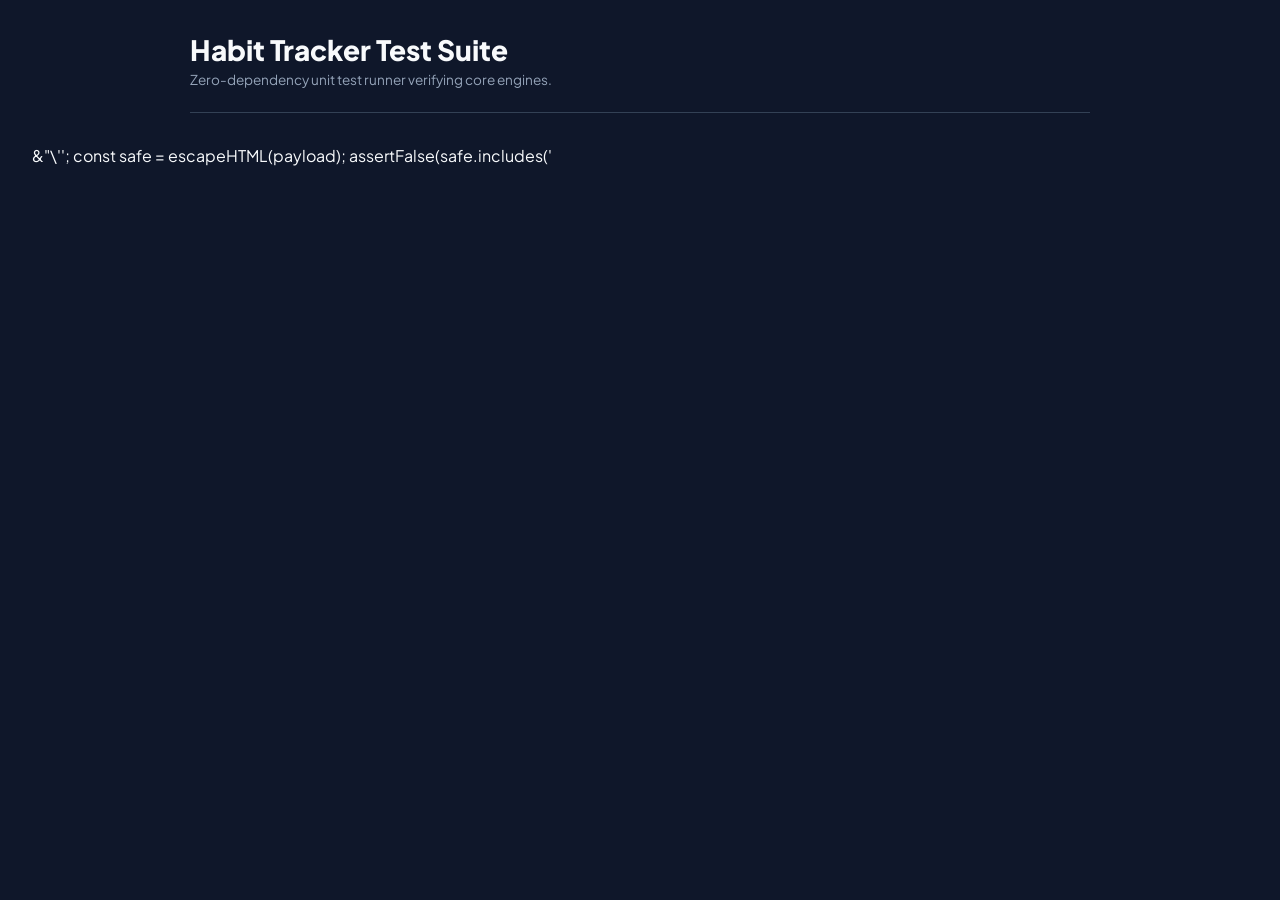
<file: tests.html>
<!DOCTYPE html>
<html lang="en">
<head>
  <meta charset="UTF-8">
  <meta name="viewport" content="width=device-width, initial-scale=1.0">
  <title>Habit Tracker • Automated Unit Test Runner</title>
  <link rel="icon" type="image/svg+xml" href="assets/icons/favicon.svg">
  <link rel="preconnect" href="https://fonts.googleapis.com">
  <link href="https://fonts.googleapis.com/css2?family=Plus+Jakarta+Sans:wght@400;600;700;800&family=JetBrains+Mono:wght@400;600&display=swap" rel="stylesheet">
  <style>
    :root {
      --bg: #0f172a;
      --surface: #1e293b;
      --border: #334155;
      --text: #f8fafc;
      --text-muted: #94a3b8;
      --success: #10b981;
      --danger: #ef4444;
      --accent: #38bdf8;
    }
    body {
      background: var(--bg);
      color: var(--text);
      font-family: 'Plus Jakarta Sans', sans-serif;
      padding: 2rem;
      margin: 0;
    }
    .test-container {
      max-width: 900px;
      margin: 0 auto;
    }
    .header {
      display: flex;
      justify-content: space-between;
      align-items: center;
      padding-bottom: 1.5rem;
      border-bottom: 1px solid var(--border);
      margin-bottom: 2rem;
    }
    h1 { margin: 0; font-size: 1.75rem; font-weight: 800; }
    .suite-card {
      background: var(--surface);
      border: 1px solid var(--border);
      border-radius: 12px;
      margin-bottom: 1.5rem;
      overflow: hidden;
    }
    .suite-header {
      padding: 1rem 1.25rem;
      background: rgba(255, 255, 255, 0.03);
      border-bottom: 1px solid var(--border);
      font-weight: 700;
      font-size: 1rem;
      display: flex;
      justify-content: space-between;
      align-items: center;
    }
    .test-item {
      padding: 0.85rem 1.25rem;
      border-bottom: 1px solid var(--border);
      display: flex;
      align-items: center;
      justify-content: space-between;
      font-size: 0.9rem;
    }
    .test-item:last-child { border-bottom: none; }
    .badge {
      font-family: 'JetBrains Mono', monospace;
      font-size: 0.75rem;
      padding: 3px 8px;
      border-radius: 9999px;
      font-weight: 700;
    }
    .badge-pass { background: rgba(16, 185, 129, 0.2); color: var(--success); }
    .badge-fail { background: rgba(239, 68, 68, 0.2); color: var(--danger); }
    .error-msg {
      font-family: 'JetBrains Mono', monospace;
      font-size: 0.78rem;
      color: var(--danger);
      margin-top: 4px;
    }
    .summary-bar {
      display: flex;
      gap: 1.5rem;
      font-weight: 700;
      font-size: 1.1rem;
    }
  </style>
</head>
<body>
  <div class="test-container">
    <div class="header">
      <div>
        <h1>Habit Tracker Test Suite</h1>
        <div style="color: var(--text-muted); font-size: 0.85rem; margin-top: 4px;">Zero-dependency unit test runner verifying core engines.</div>
      </div>
      <div class="summary-bar" id="summary-bar">
        <!-- Summary stats populated via script -->
      </div>
    </div>

    <div id="test-suites-container">
      <!-- Dynamic test output -->
    </div>
  </div>

  <script type="module">
    import { formatDate, parseDate, addDays, diffInDays, getDayOfWeek, escapeHTML } from './js/utils.js';
    import { calculateHabitStreak, isHabitScheduledOnDate } from './js/streaks.js';
    import { calculateLevel, calculateCompletionXP } from './js/gamification.js';
    import { validateAndRepair, migrateSchema, validateImportJSON } from './js/storage.js';

    const testResults = [];

    function suite(name, fn) {
      const suiteObj = { name, tests: [] };
      testResults.push(suiteObj);
      const test = (testName, testFn) => {
        try {
          testFn();
          suiteObj.tests.push({ name: testName, pass: true });
        } catch (err) {
          suiteObj.tests.push({ name: testName, pass: false, error: err.message });
        }
      };
      fn(test);
    }

    function assertEqual(actual, expected, msg = '') {
      if (actual !== expected) {
        throw new Error(`${msg} Expected ${JSON.stringify(expected)}, but got ${JSON.stringify(actual)}`);
      }
    }

    function assertTrue(val, msg = '') {
      if (!val) throw new Error(`${msg} Expected truthy value`);
    }

    function assertFalse(val, msg = '') {
      if (val) throw new Error(`${msg} Expected falsy value`);
    }

    // =========================================================================
    // Suite 1: Date & Time Helpers
    // =========================================================================
    suite('Date Calculations & Helpers', (test) => {
      test('formatDate correctly formats YYYY-MM-DD', () => {
        const d = new Date(2026, 10, 25); // Nov 25, 2026
        assertEqual(formatDate(d), '2026-11-25');
      });

      test('addDays adds positive and negative days across month boundaries', () => {
        assertEqual(addDays('2026-10-31', 1), '2026-11-01');
        assertEqual(addDays('2026-11-01', -1), '2026-10-31');
        assertEqual(addDays('2026-12-31', 1), '2027-01-01');
      });

      test('diffInDays returns exact day delta without timezone drift', () => {
        assertEqual(diffInDays('2026-11-01', '2026-11-08'), 7);
        assertEqual(diffInDays('2026-11-25', '2026-11-25'), 0);
        assertEqual(diffInDays('2026-11-10', '2026-11-05'), -5);
      });

      test('getDayOfWeek matches Sunday=0 through Saturday=6', () => {
        // 2026-11-25 is a Wednesday (3)
        assertEqual(getDayOfWeek('2026-11-25'), 3);
      });

      test('escapeHTML prevents XSS injection', () => {
        const payload = '<script>alert("xss")</script>&"\'';
        const safe = escapeHTML(payload);
        assertFalse(safe.includes('<script>'));
        assertTrue(safe.includes('&lt;script&gt;'));
      });
    });

    // =========================================================================
    // Suite 2: Streak Engine
    // =========================================================================
    suite('Streak Engine & Frequency Rules', (test) => {
      const dailyHabit = {
        id: 'h_daily',
        startDate: '2026-11-01',
        frequency: 'daily'
      };

      test('Daily habit computes continuous current streak', () => {
        const completions = [
          { habitId: 'h_daily', date: '2026-11-23', status: 'done' },
          { habitId: 'h_daily', date: '2026-11-24', status: 'done' },
          { habitId: 'h_daily', date: '2026-11-25', status: 'done' }
        ];
        const s = calculateHabitStreak(dailyHabit, completions, '2026-11-25');
        assertEqual(s.currentStreak, 3);
        assertEqual(s.totalCompletions, 3);
      });

      test('Weekday-only habit (Mon-Fri) does not break over the weekend', () => {
        // 2026-11-20 is Friday, 21 is Sat, 22 is Sun, 23 is Mon
        const weekdayHabit = {
          id: 'h_work',
          startDate: '2026-11-01',
          frequency: 'weekdays',
          frequencyData: { days: [1, 2, 3, 4, 5] }
        };
        const completions = [
          { habitId: 'h_work', date: '2026-11-20', status: 'done' }, // Fri
          { habitId: 'h_work', date: '2026-11-23', status: 'done' }  // Mon
        ];
        const s = calculateHabitStreak(weekdayHabit, completions, '2026-11-23');
        assertEqual(s.currentStreak, 2);
      });

      test('Streak freeze preserves streak on a missed day', () => {
        const completions = [
          { habitId: 'h_daily', date: '2026-11-22', status: 'done' },
          // Missed 2026-11-23
          { habitId: 'h_daily', date: '2026-11-24', status: 'done' },
          { habitId: 'h_daily', date: '2026-11-25', status: 'done' }
        ];
        // With 1 freeze available
        const s = calculateHabitStreak(dailyHabit, completions, '2026-11-25', 1);
        assertEqual(s.currentStreak, 3);
        assertEqual(s.freezesUsed, 1);
      });

      test('Skip day preserves streak without consuming freeze', () => {
        const completions = [
          { habitId: 'h_daily', date: '2026-11-23', status: 'done' },
          { habitId: 'h_daily', date: '2026-11-24', status: 'skipped' }, // Rest day
          { habitId: 'h_daily', date: '2026-11-25', status: 'done' }
        ];
        const s = calculateHabitStreak(dailyHabit, completions, '2026-11-25', 0);
        assertEqual(s.currentStreak, 2);
        assertEqual(s.freezesUsed, 0);
      });
    });

    // =========================================================================
    // Suite 3: Storage Validation & Migration
    // =========================================================================
    suite('Storage & Data Recovery', (test) => {
      test('validateAndRepair deduplicates completions on habitId + date', () => {
        const rawState = {
          habits: [{ id: 'h1', name: 'Habit 1' }],
          completions: [
            { habitId: 'h1', date: '2026-11-25', status: 'done' },
            { habitId: 'h1', date: '2026-11-25', status: 'done' } // Duplicate!
          ]
        };
        const { state, wasRepaired } = validateAndRepair(rawState);
        assertTrue(wasRepaired);
        assertEqual(state.completions.length, 1);
      });

      test('validateImportJSON rejects invalid JSON and accepts valid schema', () => {
        const invalid = validateImportJSON('not a json');
        assertFalse(invalid.valid);

        const validJSON = JSON.stringify({
          appName: 'HabitFlowPro',
          data: {
            habits: [{ id: 'h1', name: 'Test' }],
            completions: []
          }
        });
        const result = validateImportJSON(validJSON);
        assertTrue(result.valid);
        assertEqual(result.preview.habitsCount, 1);
      });
    });

    // =========================================================================
    // Suite 4: Gamification & Levels
    // =========================================================================
    suite('Gamification & XP Formula', (test) => {
      test('calculateLevel computes accurate levels and progress %', () => {
        const lvl1 = calculateLevel(0);
        assertEqual(lvl1.level, 1);
        assertEqual(lvl1.progressPct, 0);

        const lvl2 = calculateLevel(120);
        assertEqual(lvl2.level, 2);
        assertTrue(lvl2.progressPct > 0);
      });

      test('calculateCompletionXP applies priority scale and streak multipliers', () => {
        const habitHigh = { priority: 'high' };
        const xpNoStreak = calculateCompletionXP(habitHigh, 0);
        assertEqual(xpNoStreak, 30);

        const xp10Streak = calculateCompletionXP(habitHigh, 10);
        assertTrue(xp10Streak > 30);
      });
    });

    // =========================================================================
    // Render Results to DOM
    // =========================================================================
    const container = document.getElementById('test-suites-container');
    const summaryBar = document.getElementById('summary-bar');
    let totalPassed = 0;
    let totalFailed = 0;

    testResults.forEach((s) => {
      const suiteEl = document.createElement('div');
      suiteEl.className = 'suite-card';

      const sPassed = s.tests.filter((t) => t.pass).length;
      const sTotal = s.tests.length;

      suiteEl.innerHTML = `
        <div class="suite-header">
          <span>${s.name}</span>
          <span class="badge ${sPassed === sTotal ? 'badge-pass' : 'badge-fail'}">${sPassed}/${sTotal} Passed</span>
        </div>
      `;

      s.tests.forEach((t) => {
        if (t.pass) totalPassed++;
        else totalFailed++;

        const item = document.createElement('div');
        item.className = 'test-item';
        item.innerHTML = `
          <div>
            <div>${t.name}</div>
            ${t.error ? `<div class="error-msg">${t.error}</div>` : ''}
          </div>
          <span class="badge ${t.pass ? 'badge-pass' : 'badge-fail'}">${t.pass ? 'PASS' : 'FAIL'}</span>
        `;
        suiteEl.appendChild(item);
      });

      container.appendChild(suiteEl);
    });

    summaryBar.innerHTML = `
      <span style="color: var(--success);">✓ ${totalPassed} Passed</span>
      ${totalFailed > 0 ? `<span style="color: var(--danger);">✗ ${totalFailed} Failed</span>` : '<span style="color: var(--text-muted);">0 Failures</span>'}
    `;
  </script>
</body>
</html>
</file>
